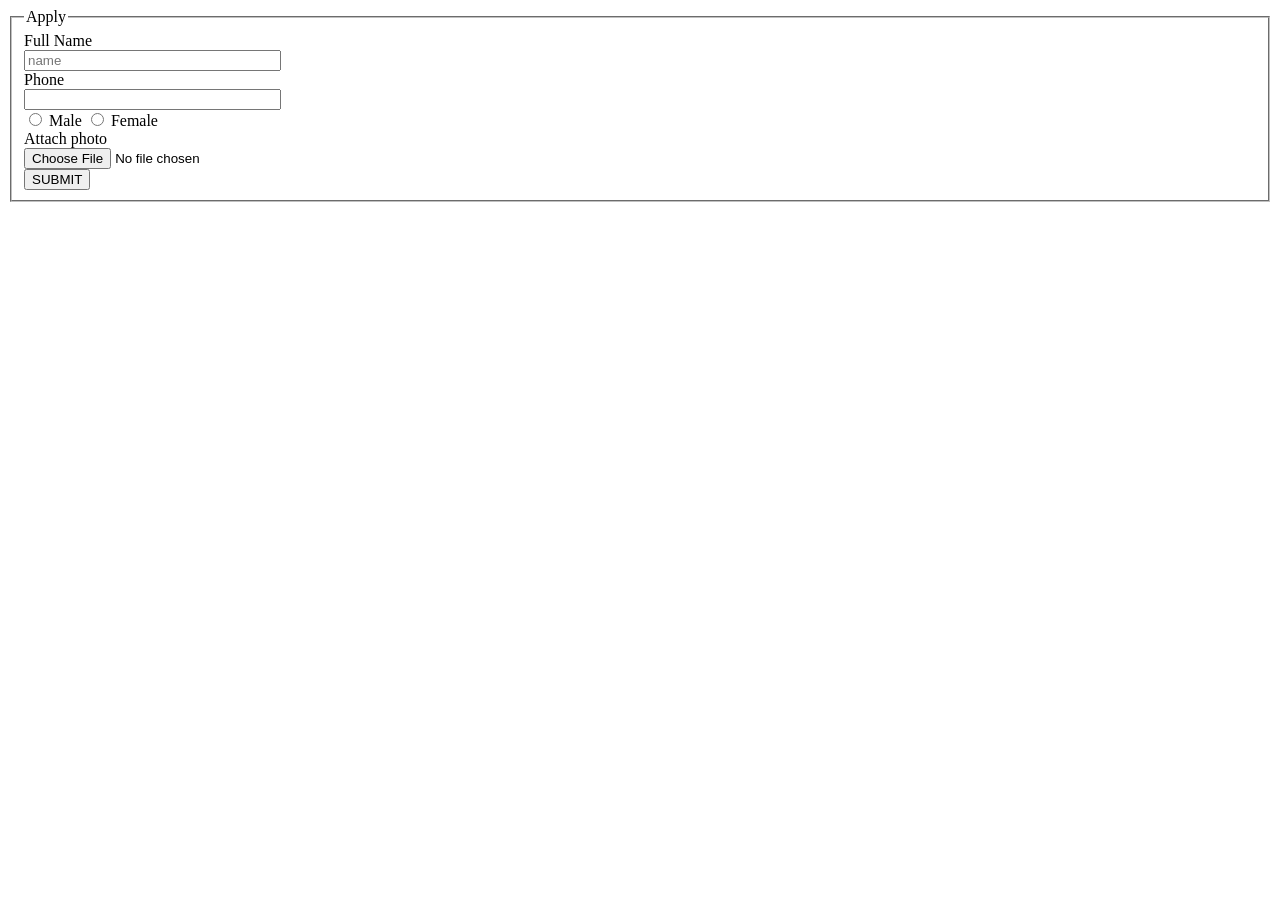
<file: form.html>
<!DOCTYPE html>
<html>
    <head>
        <title>Html Forms</title>
    </head>
    <body>
        <form action="#">
            <fieldset>
                <legend>Apply</legend>
                <!--the name-->
                <label for="name">Full Name</label>
                <br>
                <input type="text" id="name" name="fullname" placeholder="name" size="30">
                <br>
        <!--the phone-->
<label for="phone">Phone</label>
<br>
<input type="tel" id="phone" name="phone" size="30">
<br>

<!--male-->
<label>
    <input type="radio" id="male" name="gender" value="male" required>
    Male
</label>

<!--female-->
<label>
    <input type="radio" id="female" name="gender" value="female">
    Female
</label>
<br>

<!--file-->
<label for="photo">Attach photo</label>
<br>
<input type="file" id="photo">
<br>

<!--submit-->
<input type="submit" value="SUBMIT">
            </fieldset>
        </form>
    </body>
</html>
</file>
